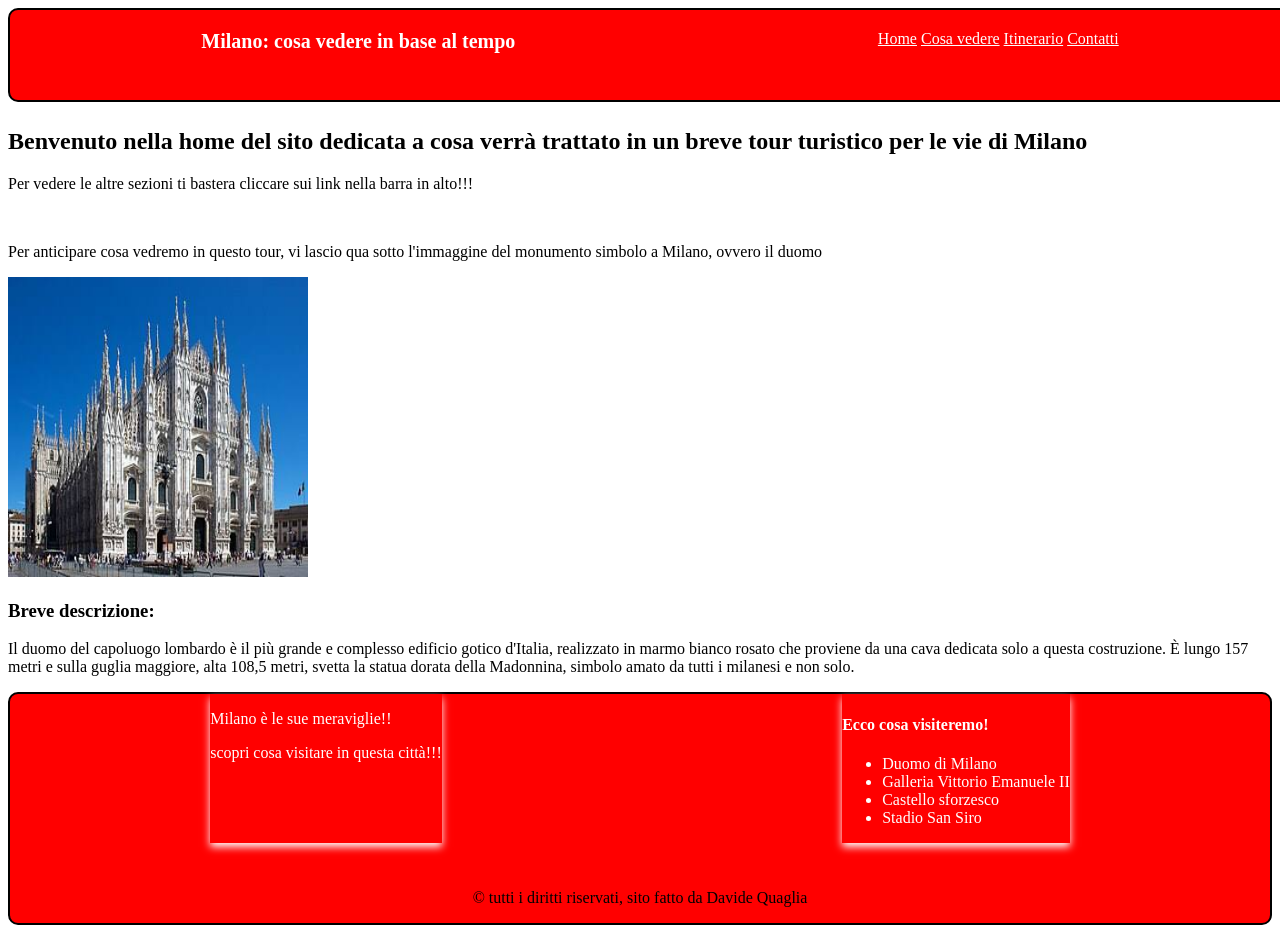
<file: index.html>
<!DOCTYPE html>
<html lang="en">
<head>
    <meta charset="UTF-8">
    <meta name="viewport" content="width=device-width, initial-scale=1.0">
    <title>Sito guida turistica Davide Quaglia</title>
    <link rel="stylesheet" href="css/index.css">
    <script src="js/index.js"></script>
</head>
<body>
    <header>
        <p class="pa">Milano: cosa vedere in base al tempo</p>
        <div class="linkH">
            <a href="#home">Home</a>
            <a href="cosaVedere.html">Cosa vedere</a>
            <a href="itinerario.html">Itinerario</a>
            <a href="contatti.html">Contatti</a>
        </div>
    </header>
    <main>
        <div id="home">
            <h2>Benvenuto nella home del sito dedicata a cosa verrà trattato in un breve tour turistico per le vie di Milano</h2>
            <p>Per vedere le altre sezioni ti bastera cliccare sui link nella barra in alto!!!</p>
            <br>
            <p>Per anticipare cosa vedremo in questo tour, vi lascio qua sotto l'immaggine del monumento simbolo a Milano, ovvero il duomo</p>
            <img src="img/duomo.jpg" alt="duomo Milano" class="immag">
            <br>
            <h3>Breve descrizione:</h6>
            <p>Il duomo del capoluogo lombardo è il più grande e complesso edificio gotico d'Italia, realizzato in marmo bianco rosato che proviene da una cava dedicata solo a questa costruzione. È lungo 157 metri e sulla guglia maggiore, alta 108,5 metri, svetta la statua dorata della Madonnina, simbolo amato da tutti i milanesi e non solo.</p>
        </div>
    </main>
    <footer>
        <div class="containerFoot">
            <div class="footAlto">
                <div class="sezioniFoot">
                    <p>Milano è le sue meraviglie!!</p>
                    <p>scopri cosa visitare in questa città!!!</p>
                </div>
                <div class="sezioniFoot">
                    <h4>Ecco cosa visiteremo!</h4>
                    <ul>
                        <li>Duomo di Milano</li>
                        <li>Galleria Vittorio Emanuele II</li>
                        <li>Castello sforzesco</li>
                        <li>Stadio San Siro</li>
                    </ul>
                </div>
            </div>
            <div class="footSotto">
                <p>&copy; tutti i diritti riservati, sito fatto da Davide Quaglia</p>
            </div>
        </div>
    </footer>
</body>
</html>
</file>
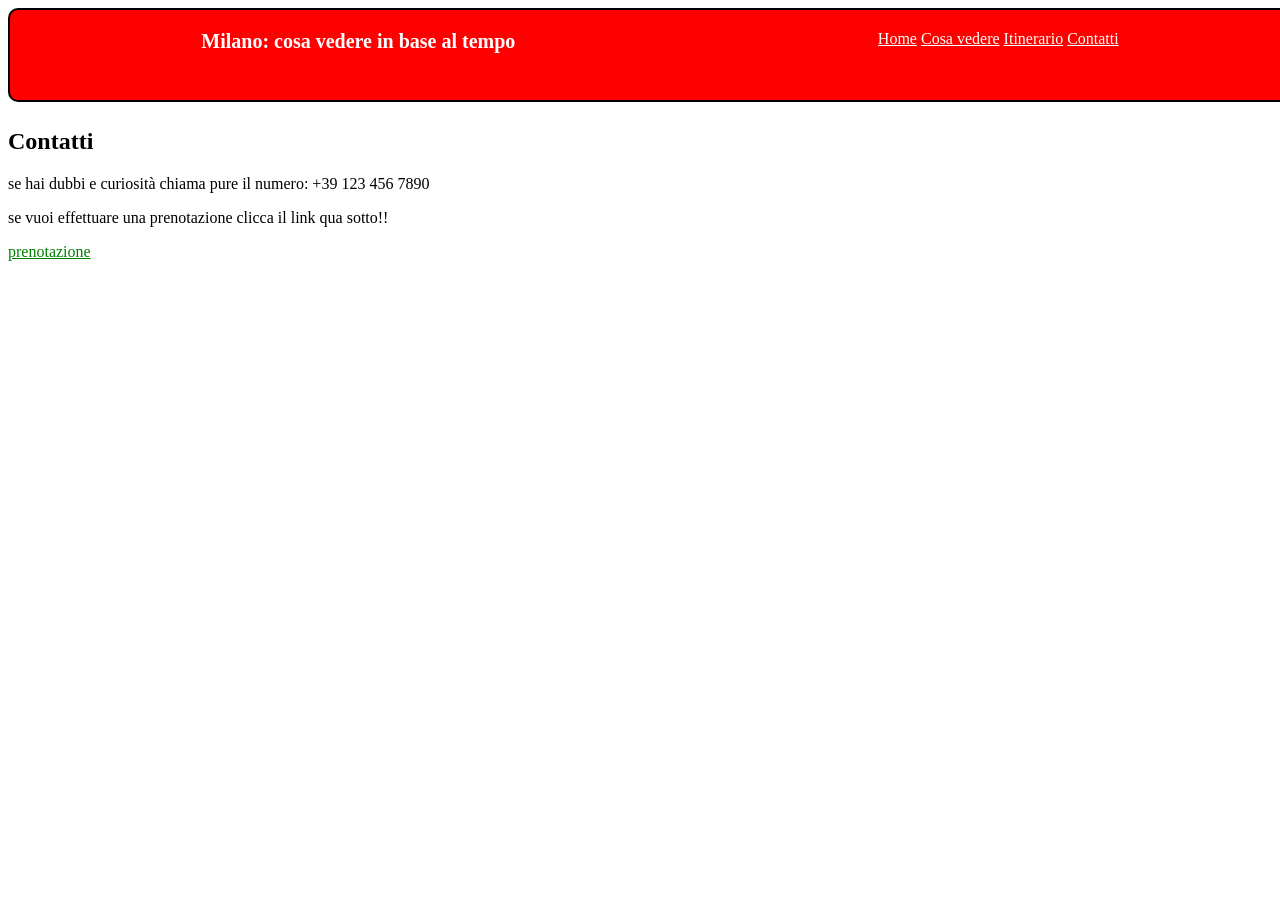
<file: contatti.html>
<!DOCTYPE html>
<html lang="en">
<head>
    <meta charset="UTF-8">
    <meta name="viewport" content="width=device-width, initial-scale=1.0">
    <title>Contatti</title>
    <link rel="stylesheet" href="css/index.css">
</head>
<body>
    <header>
        <p class="pa">Milano: cosa vedere in base al tempo</p>
        <div class="linkH">
            <a href="index.html">Home</a>
            <a href="cosaVedere.html">Cosa vedere</a>
            <a href="itinerario.html">Itinerario</a>
            <a href="contatti.html">Contatti</a>
        </div>
    </header>
    <main>
        <h2>Contatti</h2>
        <p>se hai dubbi e curiosità chiama pure il numero: +39 123 456 7890</p>
        <p>se vuoi effettuare una prenotazione clicca il link qua sotto!!</p>
        <a href="form.html" class="linkInfo">prenotazione</a>
    </main>
</body>
</html>
</file>
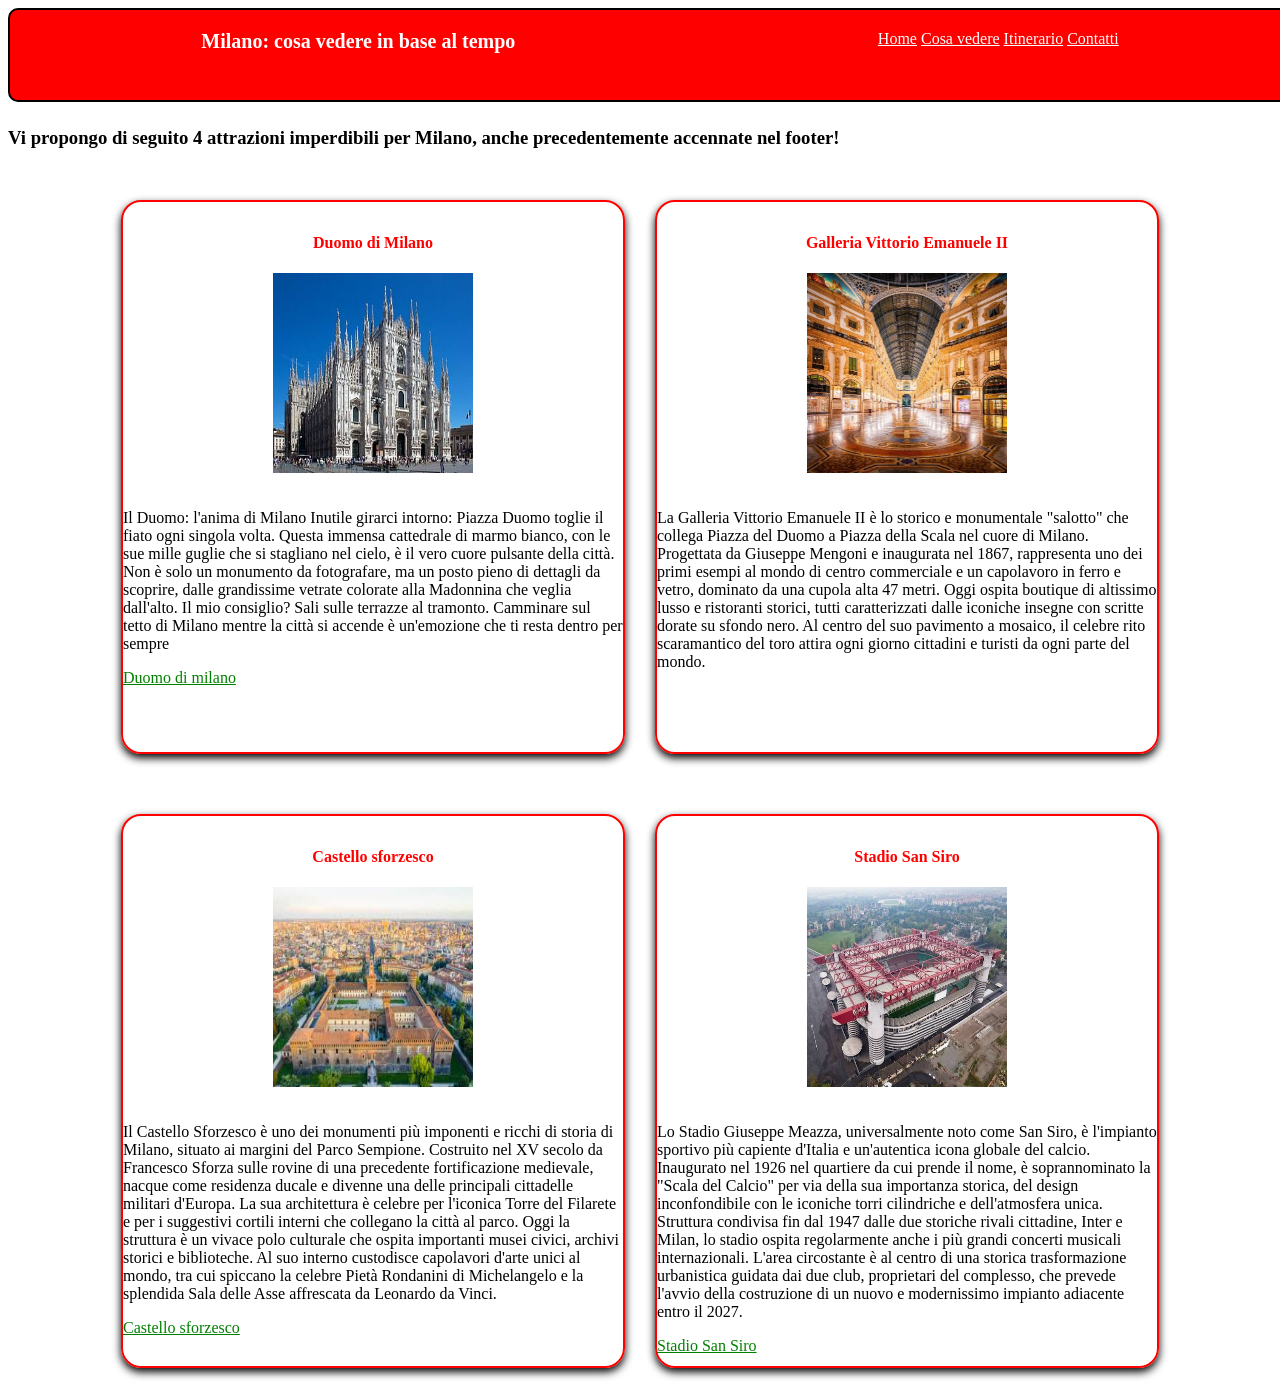
<file: cosaVedere.html>
<!DOCTYPE html>
<html lang="en">
<head>
    <meta charset="UTF-8">
    <meta name="viewport" content="width=device-width, initial-scale=1.0">
    <title>Cosa Vedere?</title>
    <link rel="stylesheet" href="css/index.css">
</head>
<body>
    <header>
        <p class="pa">Milano: cosa vedere in base al tempo</p>
        <div class="linkH">
            <a href="index.html">Home</a>
            <a href="cosaVedere.html">Cosa vedere</a>
            <a href="itinerario.html">Itinerario</a>
            <a href="contatti.html">Contatti</a>
        </div>
    </header>
    <main>
         <h3>Vi propongo di seguito 4 attrazioni imperdibili per Milano, anche precedentemente accennate nel footer!</h3>
        <br>
        <div class="allineamento">
            <div class="containerCard">
                <div class="carte">
                    <h4 class="titolo">Duomo di Milano</h4>
                    <div class="carteSopra">    
                        <img src="img/duomo.jpg" alt="duomo Milano" class="immaginiCard">
                    </div>
                    <div class="carteSotto">
                        <p>Il Duomo: l'anima di Milano
                            Inutile girarci intorno: Piazza Duomo toglie il fiato ogni singola volta. Questa immensa cattedrale di marmo bianco, con le sue mille guglie che si stagliano nel cielo, è il vero cuore pulsante della città. Non è solo un monumento da fotografare, ma un posto pieno di dettagli da scoprire, dalle grandissime vetrate colorate alla Madonnina che veglia dall'alto. Il mio consiglio? Sali sulle terrazze al tramonto. Camminare sul tetto di Milano mentre la città si accende è un'emozione che ti resta dentro per sempre</p>
                        <a href="https://www.duomomilano.it/" class="linkInfo">Duomo di milano</a>
                    </div>
                </div>
                <div class="carte">
                    <h4 class="titolo">Galleria Vittorio Emanuele II</h4>
                    <div class="carteSopra">    
                        <img src="img/galleria.jpg" alt="Galleria Vittorio Emanuele II" class="immaginiCard">
                    </div>
                    <div class="carteSotto">
                        <p>La Galleria Vittorio Emanuele II è lo storico e monumentale "salotto" che collega Piazza del Duomo a Piazza della Scala nel cuore di Milano. Progettata da Giuseppe Mengoni e inaugurata nel 1867, rappresenta uno dei primi esempi al mondo di centro commerciale e un capolavoro in ferro e vetro, dominato da una cupola alta 47 metri. Oggi ospita boutique di altissimo lusso e ristoranti storici, tutti caratterizzati dalle iconiche insegne con scritte dorate su sfondo nero. Al centro del suo pavimento a mosaico, il celebre rito scaramantico del toro attira ogni giorno cittadini e turisti da ogni parte del mondo.</p>
                    </div>
                </div>
                <div class="carte">
                    <h4 class="titolo">Castello sforzesco</h4>
                    <div class="carteSopra">    
                        <img src="img/castello.jpg" alt="Castello sforzesco" class="immaginiCard">
                    </div>
                    <div class="carteSotto">
                        <p>Il Castello Sforzesco è uno dei monumenti più imponenti e ricchi di storia di Milano, situato ai margini del Parco Sempione. Costruito nel XV secolo da Francesco Sforza sulle rovine di una precedente fortificazione medievale, nacque come residenza ducale e divenne una delle principali cittadelle militari d'Europa. La sua architettura è celebre per l'iconica Torre del Filarete e per i suggestivi cortili interni che collegano la città al parco. Oggi la struttura è un vivace polo culturale che ospita importanti musei civici, archivi storici e biblioteche. Al suo interno custodisce capolavori d'arte unici al mondo, tra cui spiccano la celebre Pietà Rondanini di Michelangelo e la splendida Sala delle Asse affrescata da Leonardo da Vinci.</p>
                        <a href="https://www.milanocastello.it/" class="linkInfo">Castello sforzesco</a>
                    </div>
                </div>
                <div class="carte">
                    <h4 class="titolo">Stadio San Siro</h4>
                    <div class="carteSopra">    
                        <img src="img/sssiro.jpg" alt="Stadio San Siro" class="immaginiCard">
                    </div>
                    <div class="carteSotto">
                        <p>Lo Stadio Giuseppe Meazza, universalmente noto come San Siro, è l'impianto sportivo più capiente d'Italia e un'autentica icona globale del calcio. Inaugurato nel 1926 nel quartiere da cui prende il nome, è soprannominato la "Scala del Calcio" per via della sua importanza storica, del design inconfondibile con le iconiche torri cilindriche e dell'atmosfera unica. Struttura condivisa fin dal 1947 dalle due storiche rivali cittadine, Inter e Milan, lo stadio ospita regolarmente anche i più grandi concerti musicali internazionali. L'area circostante è al centro di una storica trasformazione urbanistica guidata dai due club, proprietari del complesso, che prevede l'avvio della costruzione di un nuovo e modernissimo impianto adiacente entro il 2027.</p>
                        <a href="https://sansirostadium.com/" class="linkInfo">Stadio San Siro</a>
                    </div>
                </div>
            </div>
        </div>
    </main>
</body>
</html>
</file>
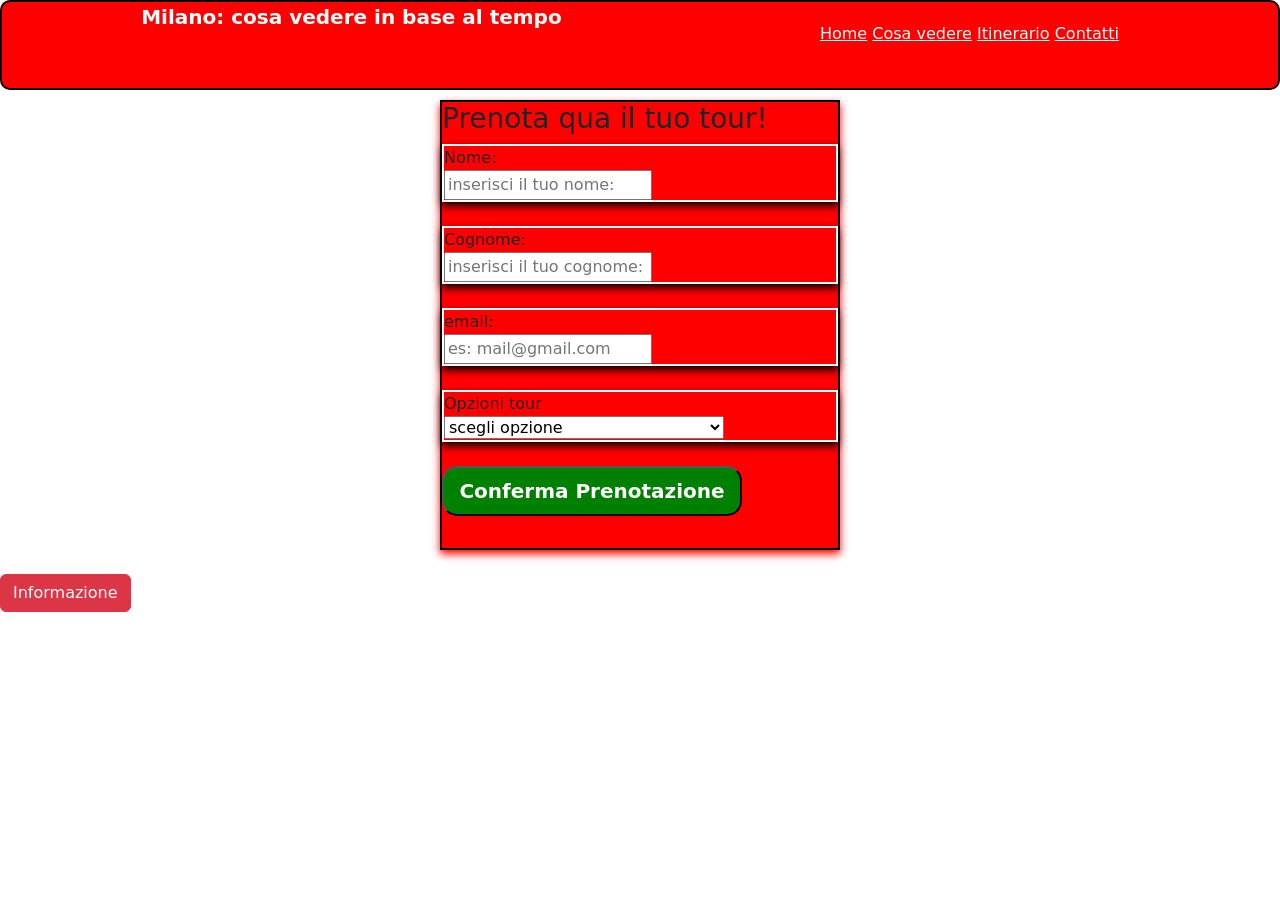
<file: form.html>
<!DOCTYPE html>
<html lang="en">
<head>
    <meta charset="UTF-8">
    <meta name="viewport" content="width=device-width, initial-scale=1.0">
    <title>prenotazione</title>
    <link href="https://cdn.jsdelivr.net/npm/bootstrap@5.3.8/dist/css/bootstrap.min.css" rel="stylesheet" integrity="sha384-sRIl4kxILFvY47J16cr9ZwB07vP4J8+LH7qKQnuqkuIAvNWLzeN8tE5YBujZqJLB" crossorigin="anonymous">
    <script src="https://cdn.jsdelivr.net/npm/bootstrap@5.3.8/dist/js/bootstrap.bundle.min.js" integrity="sha384-FKyoEForCGlyvwx9Hj09JcYn3nv7wiPVlz7YYwJrWVcXK/BmnVDxM+D2scQbITxI" crossorigin="anonymous"></script>
    <link rel="stylesheet" href="css/index.css">
    <script src="js/index.js"></script>
</head>
<body>
    <header>
        <p class="pa">Milano: cosa vedere in base al tempo</p>
        <div class="linkH">
            <a href="index.html">Home</a>
            <a href="cosaVedere.html">Cosa vedere</a>
            <a href="itinerario.html">Itinerario</a>
            <a href="contatti.html">Contatti</a>
        </div>
    </header>
    <main>
        <div class="allineamento">
        <form class="prenota">
            <h3>Prenota qua il tuo tour!</h3>
            <div class="structForm">
                <label for="nome">Nome:</label>
                <br>
                <input type="text" id="nome" required placeholder="inserisci il tuo nome:">
            </div>
            <br>
            <div class="structForm">
                <label for="cognome">Cognome:</label>
                <br>
                <input type="text" id="cognome" required placeholder="inserisci il tuo cognome:">
            </div>
            <br>
            <div class="structForm">
                <label for="email">email:</label>
                <br>
                <input type="email" id="email" required placeholder="es: mail@gmail.com">
            </div>
            <br>
            <div class="structForm">
                <label for="tour">Opzioni tour</label>
                <br>
                <select id="tour" required>
                    <option value="">scegli opzione</option>
                    <option value="tutto">tour completo</option>
                    <option value="Stadio">solo Stadio</option>
                    <option value="monumenti">solo monumenti(escluso Stadio)</option>
                    <option value="altro">altro</option>
                </select>
            </div>
            <br>
            <button type="submit" class="invia" onclick="invia()">Conferma Prenotazione</button>
        </form>
        </div>
    </main>
    <br>
    <button class="btn btn-danger" data-bs-toggle="modal" data-bs-target="#modale1">Informazione</button>
    <div class="modal fade" id="modale1">
        <div class="modal-dialog">
            <div class="modal-content">
                <div class="modal-header bg-success">
                    <div class="modal-title">Informazione</div>
                </div>
                <div class="modal-body">
                    <p>il pagamento delle opzioni scelte verrà effettuato al momento della visita!</p>
                </div>
                <div class="modal-footer">
                    <button class="btn btn-danger" data-bs-dismiss="modal">chiudi</button>
                </div>
            </div>
        </div>
    </div>
</body>
</html>
</file>
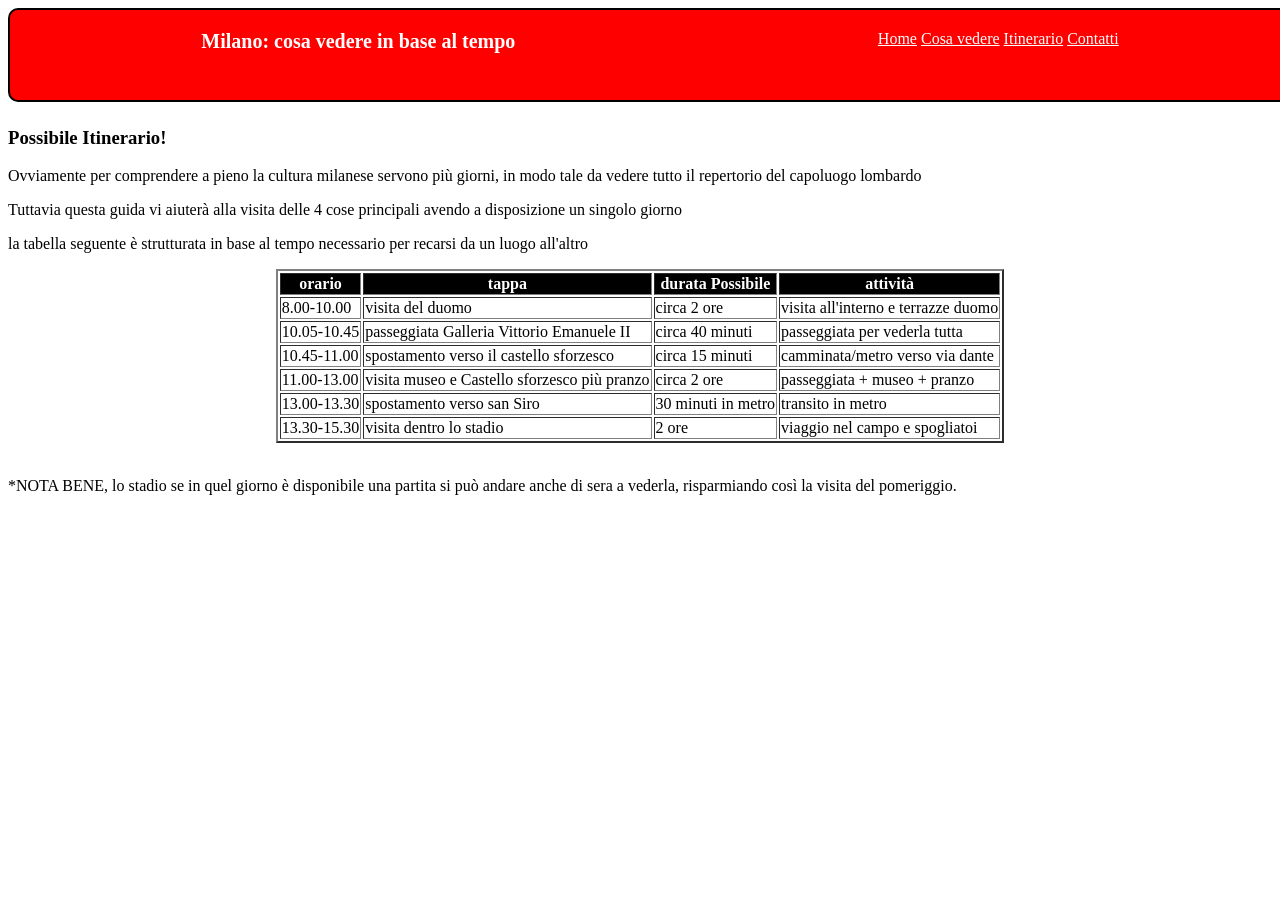
<file: itinerario.html>
<!DOCTYPE html>
<html lang="en">
<head>
    <meta charset="UTF-8">
    <meta name="viewport" content="width=device-width, initial-scale=1.0">
    <title>Itinerario</title>
    <link rel="stylesheet" href="css/index.css">
</head>
<body>
    <header>
        <p class="pa">Milano: cosa vedere in base al tempo</p>
        <div class="linkH">
            <a href="index.html">Home</a>
            <a href="cosaVedere.html">Cosa vedere</a>
            <a href="itinerario.html">Itinerario</a>
            <a href="contatti.html">Contatti</a>
        </div>
    </header>
    <main>
        <h3>Possibile Itinerario!</h3>
        <p>Ovviamente per comprendere a pieno la cultura milanese servono più giorni, in modo tale da vedere tutto il repertorio del capoluogo lombardo</p>
        <p>Tuttavia questa guida vi aiuterà alla visita delle 4 cose principali avendo a disposizione un singolo giorno</p>
        <p>la tabella seguente è strutturata in base al tempo necessario per recarsi da un luogo all'altro</p>
        <div class="allineamento">
            <table border="2">
                <thead class="intestazioneTab">
                    <tr>
                        <th>orario</th>
                        <th>tappa</th>
                        <th>durata Possibile</th>
                        <th>attività</th>
                    </tr>
                </thead>
                <tbody>
                    <tr>
                        <td>8.00-10.00</td>
                        <td>visita del duomo</td>
                        <td>circa 2 ore</td>
                        <td>visita all'interno e terrazze duomo</td>
                    </tr>
                    <tr>
                        <td>10.05-10.45</td>
                        <td>passeggiata Galleria Vittorio Emanuele II</td>
                        <td>circa 40 minuti</td>
                        <td>passeggiata per vederla tutta</td>
                    </tr>
                    <tr>
                        <td>10.45-11.00</td>
                        <td>spostamento verso il castello sforzesco</td>
                        <td>circa 15 minuti</td>
                        <td>camminata/metro verso via dante</td>
                    </tr>
                    <tr>
                        <td>11.00-13.00</td>
                        <td>visita museo e Castello sforzesco più pranzo</td>
                        <td>circa 2 ore</td>
                        <td>passeggiata + museo + pranzo</td>
                    </tr>
                    <tr>
                        <td>13.00-13.30</td>
                        <td>spostamento verso san Siro</td>
                        <td>30 minuti in metro</td>
                        <td>transito in metro</td>
                    </tr>
                    <tr>
                        <td>13.30-15.30</td>
                        <td>visita dentro lo stadio</td>
                        <td>2 ore</td>
                        <td>viaggio nel campo e spogliatoi</td>
                    </tr>
                </tbody>
            </table>
        </div>
        <br>
        <p>*NOTA BENE, lo stadio se in quel giorno è disponibile una partita si può andare anche di sera a vederla, risparmiando così la visita del pomeriggio.</p>
    </main>
</body>
</html>
</file>
<file: css/index.css>
header{
    background-color: red;
    border-radius: 10px;
    border: 2px solid black;
    position: fixed;
    z-index: 9999;
    height: 90px;
    width: 100%;
    display: flex;
    justify-content: space-around;
    padding-left: 20px;
    padding-right: 20px;
}
.pa{
    color: white;
    font-weight: bold;
    font-size: 20px;
}
.linkH{
    text-align: center;
    padding-left: 20px;
    padding-right: 20px;
    margin-top: 20px;
    margin-bottom: 20px;
}
a{
    color: white;
}
.immag{
    height: 300px;
    width: 300px;
}
#home{
    justify-content: center;
    align-items: center;
}
main{
    padding-top: 100px;
}
footer{
    background-color: red;
    border-radius: 10px;
    border: 2px solid black;
}
.containerFoot{
    width: 100%;
}
.footAlto{
    display: flex;
    justify-content: space-around;
    padding-bottom: 15px;
}
.sezioniFoot{
    color: white;
    box-shadow: 0px 4px 8px white;
}
.footSotto{
    padding-top: 15px;
    display: flex;
    justify-content: center;
    align-items: center;
}
.allineamento{
    display: flex;
    justify-content: center;
    align-items: center;
}
.containerCard{
    display: grid;
    grid-template-columns: repeat(2, 1fr);
    gap: 30px;
}
.carte{
    height: 530px;
    width: 500px;
    border-radius: 20px;
    border: 2px solid red;
    box-shadow: 0px 4px 8px black;
    margin-top: 15px;
    margin-bottom: 15px;
    padding-top: 10px;
    padding-bottom: 10px;
}
.immaginiCard{
    height: 200px;
    width: 200px;
    padding-bottom: 10px;
    margin-bottom: 10px;
}
.titolo{
    display: flex;
    justify-content: center;
    color: red;
}
.carteSopra{
    display: flex;
    justify-content: center;
}
.linkInfo{
    color: green;
}
.intestazioneTab{
    background-color: black;
    color: white;
    font-weight: bold;
}
.structForm{
    border: 2px solid white;
    box-shadow: 0px 4px 8px black;
}
.invia{
    background-color: green;
    color: white;
    font-size: 20px;
    font-weight: bold;
    height: 50px;
    width: 300px;
    border-radius: 15px;
}
.prenota{
    background-color: red;
    border: 2px solid black;
    box-shadow: 0px 4px 8px red;
    height: 450px;
    width: 400px;
}
</file>
